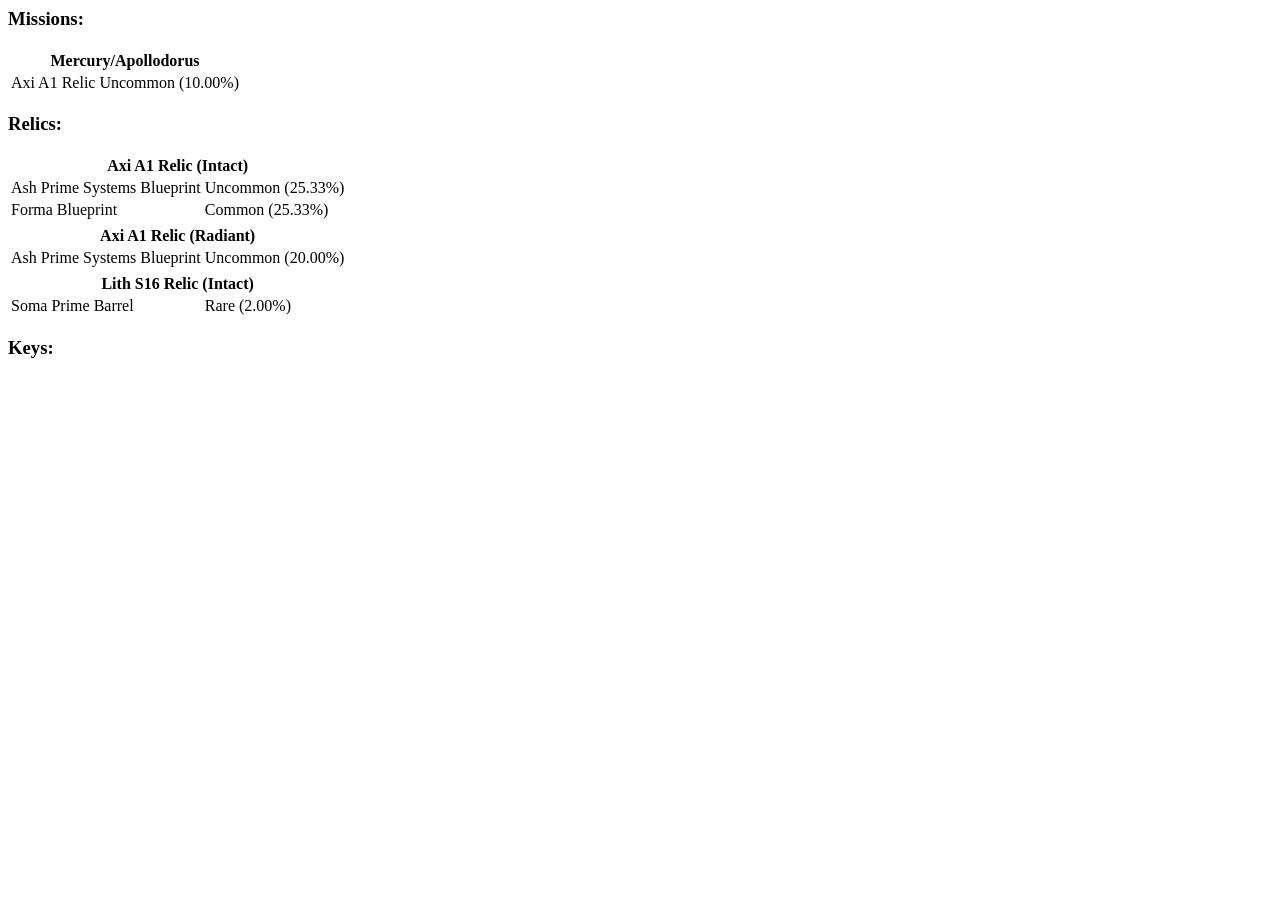
<file: tests/fixtures/droptables_sample.html>
<html><body>
<h3 id="missionRewards">Missions:</h3><table><tr><th colspan="2">Mercury/Apollodorus</th></tr><tr><td>Axi A1 Relic</td><td>Uncommon (10.00%)</td></tr></table>
<h3 id="relicRewards">Relics:</h3>
<table>
<tr><th colspan="2">Axi A1 Relic (Intact)</th></tr><tr><td>Ash Prime Systems Blueprint</td><td>Uncommon (25.33%)</td></tr><tr><td>Forma Blueprint</td><td>Common (25.33%)</td></tr>
<tr class="blank-row"><td class="blank-row" colspan="2"></td></tr>
<tr><th colspan="2">Axi A1 Relic (Radiant)</th></tr><tr><td>Ash Prime Systems Blueprint</td><td>Uncommon (20.00%)</td></tr>
<tr class="blank-row"><td class="blank-row" colspan="2"></td></tr>
<tr><th colspan="2">Lith S16 Relic (Intact)</th></tr><tr><td>Soma Prime Barrel</td><td>Rare (2.00%)</td></tr>
</table>
<h3 id="keyRewards">Keys:</h3>
</body></html>
</file>
